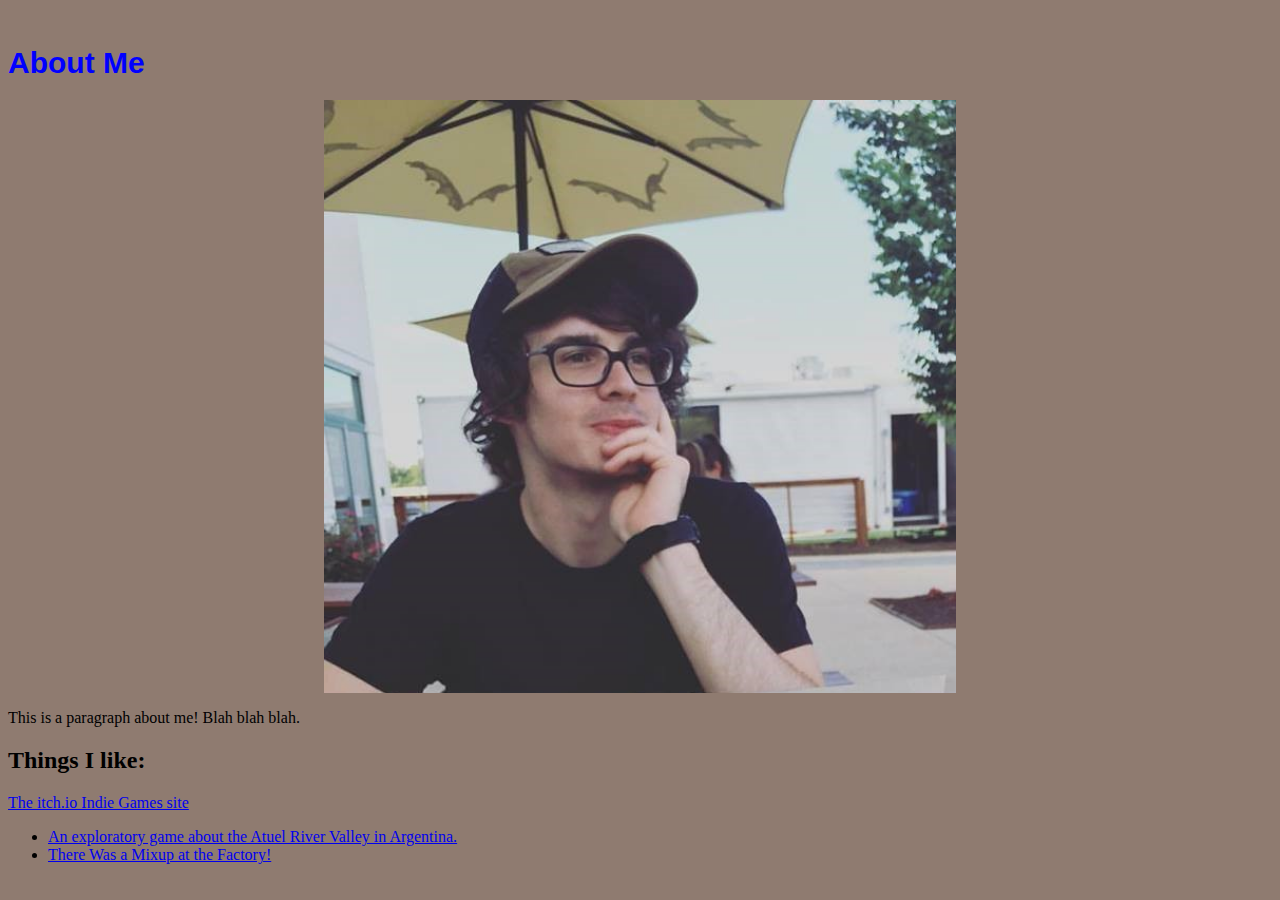
<file: index.html>
<!DOCTYPE html>
<html lang="en">
<head>
    <title>My Personal Website</title>
    <link rel="stylesheet" href="style.css">
</head>
<body id="bkgColor">
    <br>
    <h1>About Me</h1>
        <img alt="It's me!" src="zl_image.jpg" id="centerImage"/>
    <p>This is a paragraph about me! Blah blah blah.</p>
    <h2>Things I like:</h2>
    <a href="https://itch.io/">The itch.io Indie Games site</a>
    <ul>
        <li><a href ="https://matajuegos.itch.io/atuel">An exploratory game about the Atuel River Valley in Argentina.</a></li>
        <li><a href="https://kyatt7.itch.io/there-was-a-mixup-at-the-factory">There Was a Mixup at the Factory!</a></li>
    </ul>
</body>
</html>
</file>
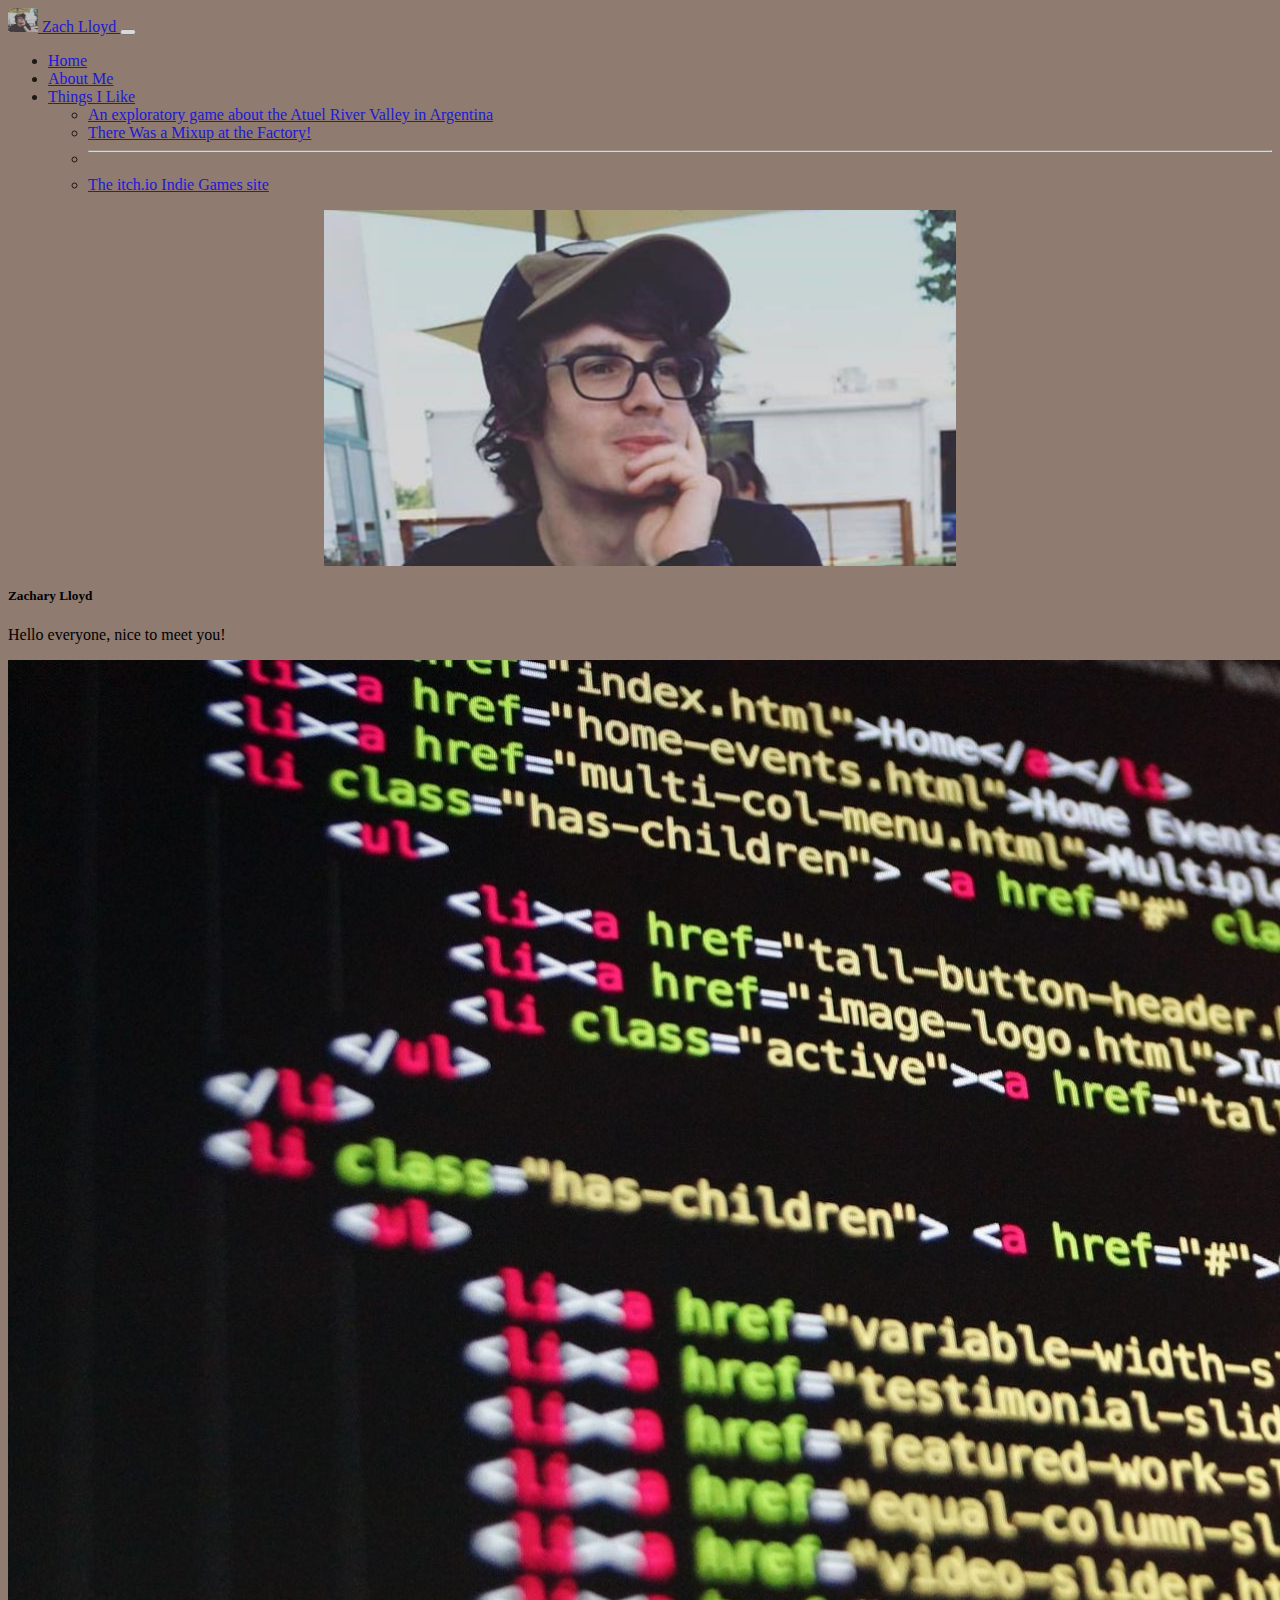
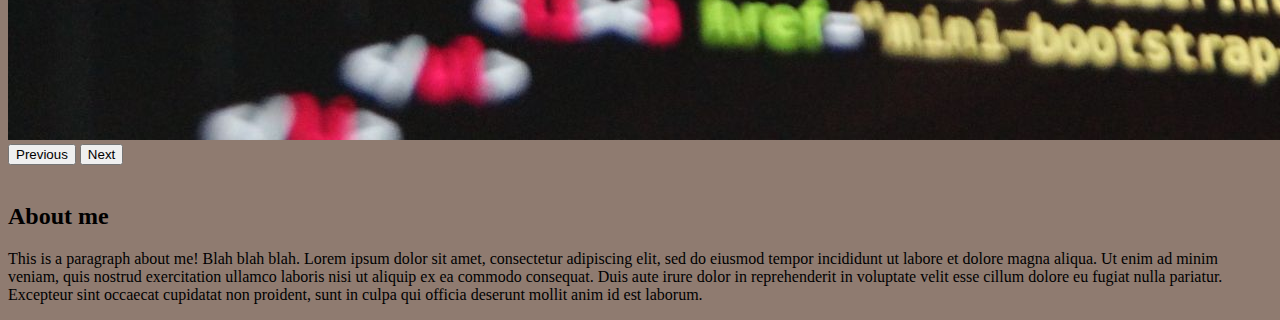
<file: boostrapped_index.html>
<!DOCTYPE html>
<html lang="en">
<head>
    <meta charset="utf-8">
    <meta name="viewport" content="width=device-width, initial-scale=1">
    <title>My Personal Website</title>
    <link rel="stylesheet" href="style.css">
    <link href="https://cdn.jsdelivr.net/npm/bootstrap@5.2.2/dist/css/bootstrap.min.css" rel="stylesheet" integrity="sha384-Zenh87qX5JnK2Jl0vWa8Ck2rdkQ2Bzep5IDxbcnCeuOxjzrPF/et3URy9Bv1WTRi" crossorigin="anonymous">
</head>
<body id="bkgColor">
    <nav class="navbar navbar-expand-lg sticky-top navbar-dark bg-dark">
        <div class="container-fluid">
          <a class="navbar-brand" href="#">
            <img src="zl_image.jpg" alt="Zach Lloyd" width="30" height="24">
            Zach Lloyd
          </a>
          <button class="navbar-toggler" type="button" data-bs-toggle="collapse" data-bs-target="#navbarSupportedContent" aria-controls="navbarSupportedContent" aria-expanded="false" aria-label="Toggle navigation">
            <span class="navbar-toggler-icon"></span>
          </button>
          <div class="collapse navbar-collapse" id="navbarSupportedContent">
            <ul class="navbar-nav me-auto mb-2 mb-lg-0">
              <li class="nav-item">
                <a class="nav-link active" aria-current="page" href="#">Home</a>
              </li>
              <li class="nav-item">
                <a class="nav-link" href="#aboutme">About Me</a>
              </li>
              <li class="nav-item dropdown">
                <a class="nav-link dropdown-toggle" href="#" role="button" data-bs-toggle="dropdown" aria-expanded="false">
                  Things I Like
                </a>
                <ul class="dropdown-menu">
                  <li><a class="dropdown-item" href="https://matajuegos.itch.io/atuel">An exploratory game about the Atuel River Valley in Argentina</a></li>
                  <li><a class="dropdown-item" href="https://kyatt7.itch.io/there-was-a-mixup-at-the-factory">There Was a Mixup at the Factory!</a></li>
                  <li><hr class="dropdown-divider"></li>
                  <li><a class="dropdown-item" href="https://itch.io/">The itch.io Indie Games site</a></li>
                </ul>
              </li>
              <!-- <li class="nav-item">
                <button type="button" class="btn btn-secondary">Contact Me</button>
              </li> -->
            </ul>
          </div>
        </div>
      </nav>
      <div id="carouselExampleControls" class="carousel slide" data-bs-ride="carousel">
        <div class="carousel-inner">
          <div class="carousel-item active">
            <img src="zl_image_resized.jpg" class="d-block w-100" id = "centerImage" alt="It's me!">
            <div class="carousel-caption d-none d-md-block">
                <h5>Zachary Lloyd</h5>
                <p>Hello everyone, nice to meet you!</p>
              </div>
          </div>
          <div class="carousel-item">
            <img src="coding_resized.jpg" class="d-block w-100" alt="A computer screen showing code">
          </div>
          <!-- <div class="carousel-item">
            <img src="..." class="d-block w-100" alt="...">
          </div> -->
        </div>
        <button class="carousel-control-prev" type="button" data-bs-target="#carouselExampleControls" data-bs-slide="prev">
          <span class="carousel-control-prev-icon" aria-hidden="true"></span>
          <span class="visually-hidden">Previous</span>
        </button>
        <button class="carousel-control-next" type="button" data-bs-target="#carouselExampleControls" data-bs-slide="next">
          <span class="carousel-control-next-icon" aria-hidden="true"></span>
          <span class="visually-hidden">Next</span>
        </button>
      </div>
    <br>
    <h2 id="aboutme">About me</h2>

    <p>This is a paragraph about me! Blah blah blah. Lorem ipsum dolor sit amet, consectetur adipiscing elit, sed do eiusmod tempor incididunt ut labore et dolore magna aliqua. Ut enim ad minim veniam, quis nostrud exercitation ullamco laboris nisi ut aliquip ex ea commodo consequat. Duis aute irure dolor in reprehenderit in voluptate velit esse cillum dolore eu fugiat nulla pariatur. Excepteur sint occaecat cupidatat non proident, sunt in culpa qui officia deserunt mollit anim id est laborum.
    </p>
    <script src="https://cdn.jsdelivr.net/npm/bootstrap@5.2.2/dist/js/bootstrap.bundle.min.js" integrity="sha384-OERcA2EqjJCMA+/3y+gxIOqMEjwtxJY7qPCqsdltbNJuaOe923+mo//f6V8Qbsw3" crossorigin="anonymous"></script>
</body>
</html>
</file>
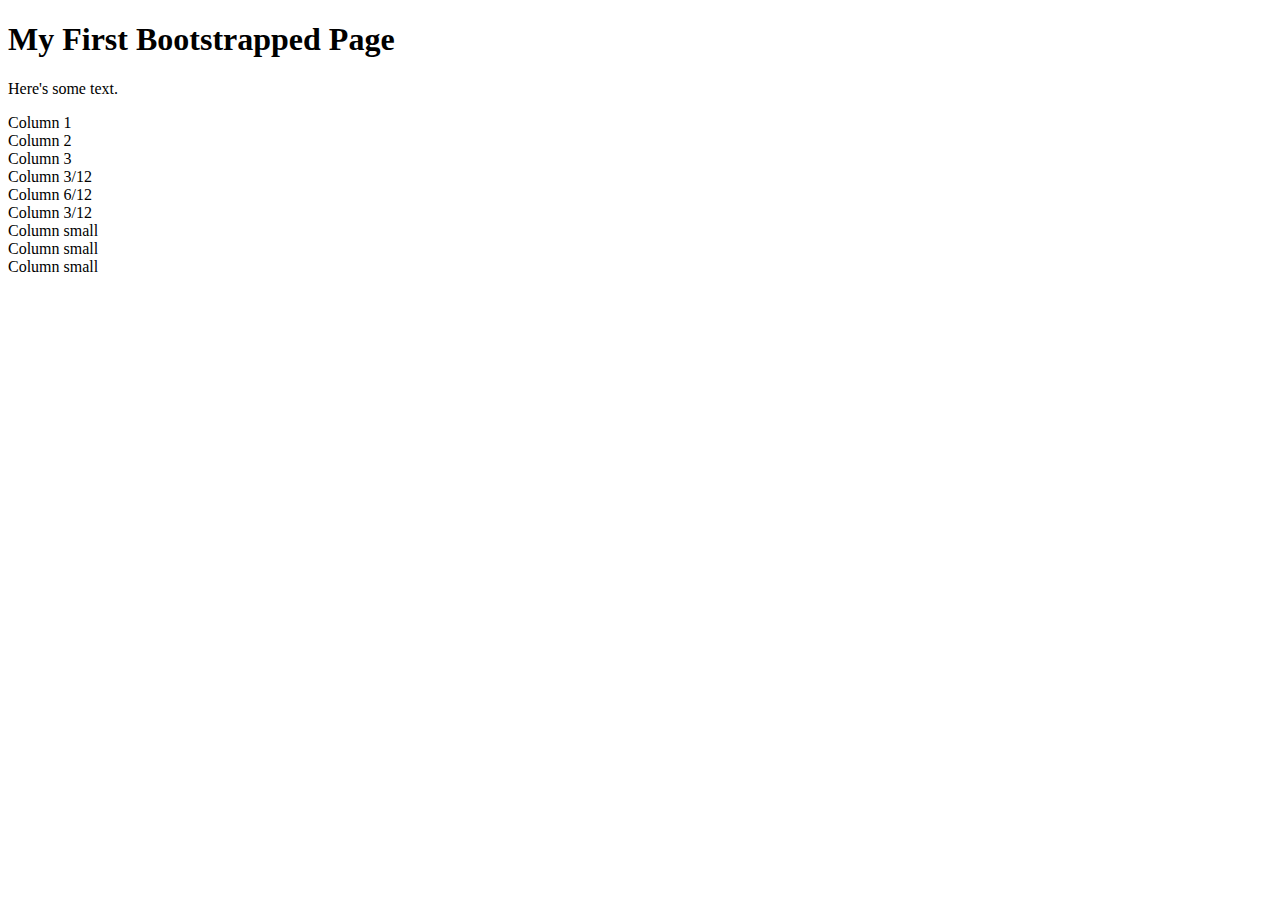
<file: example1.html>
<!DOCTYPE html>
<html lang="en">
<head>
    <title>My First Bootstrapped Page</title>
    <link href="https://cdn.jsdelivr.net/npm/bootstrap@5.2.2/dist/css/bootstrap.min.css" rel="stylesheet" integrity="sha384-Zenh87qX5JnK2Jl0vWa8Ck2rdkQ2Bzep5IDxbcnCeuOxjzrPF/et3URy9Bv1WTRi" crossorigin="anonymous">
</head>
<body>
    <div class="container-fluid p-5 bg-primary text-white text-center">
        <h1>My First Bootstrapped Page</h1>
        <p>Here's some text.</p> 
    </div>
    <div class="container-fluid text-white text-center">
        <div class="row">
           <div class="col bg-secondary border border-warning">Column 1</div>
           <div class="col bg-secondary border border-warning">Column 2</div>
           <div class="col bg-secondary border border-warning">Column 3</div>
        </div>
        <div class="row">
           <div class="col-3 bg-success border border-danger">Column 3/12</div>
           <div class="col-6 bg-success border border-danger">Column 6/12</div>
           <div class="col-3 bg-success border border-danger">Column 3/12</div>
        </div>
        <div class="row">
            <div class="col-sm bg-dark border border-success">Column small</div>
            <div class="col-sm bg-dark border border-success">Column small</div>
            <div class="col-sm bg-dark border border-success">Column small</div>
        </div>
    </div>
    <script src="https://cdn.jsdelivr.net/npm/bootstrap@5.2.2/dist/js/bootstrap.bundle.min.js" integrity="sha384-OERcA2EqjJCMA+/3y+gxIOqMEjwtxJY7qPCqsdltbNJuaOe923+mo//f6V8Qbsw3" crossorigin="anonymous"></script>
</body>
</html>
</file>
<file: style.css>
h1 {
    color: blue;
    font-size: 30px;
    font-family: 'Roboto', sans-serif;
    font-weight: bold;
}

#headerExample {
    color: red;
    font-size: 50px;
}

nav {
    opacity: 80%;
}

#bkgColor {
    background-color: rgb(143, 123, 112);
}

.makeGreen {
    color: green;
    font-size: 20px;
    font-family: 'Roboto', sans-serif;
    font-weight: bold;
    text-align: center;
}

#centerImage {
    display: block;
    margin-left: auto;
    margin-right: auto;
    width: 50%;
  }

a:hover {
    color: orange;
}

.bkgColor {
    background-color: yellow;
}

#allElements {
    background-color: peachpuff;
    text-align: center;
}
</file>
